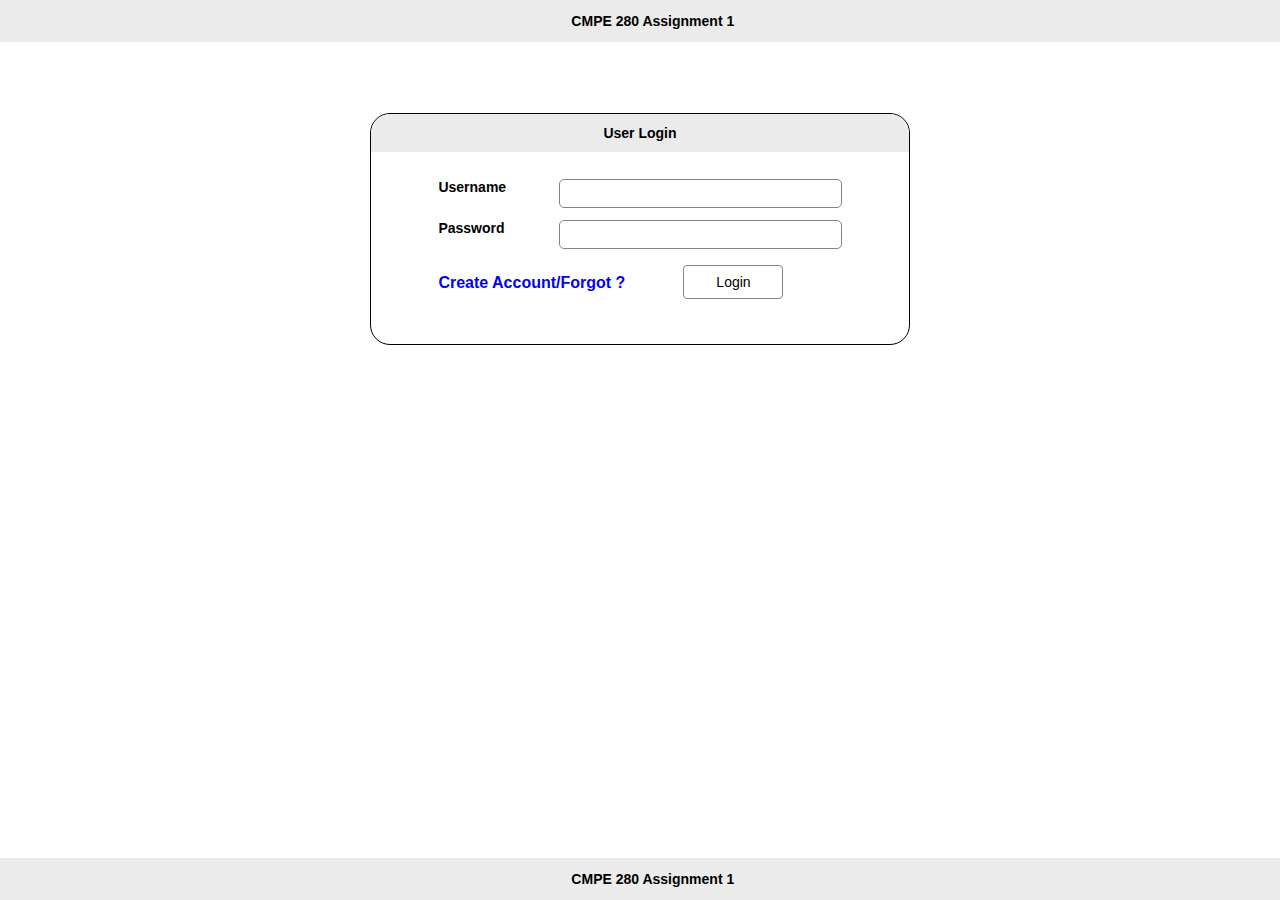
<file: index.html>
<!DOCTYPE html>
<html lang="en">
<head>
    <meta charset="UTF-8">
    <title></title>
    <link  rel="stylesheet" type="text/css" href="styles.css"/>
    <script type="text/javascript" src="script.js"></script>
    <script>window.MathJax = { MathML: { extensions: ["mml3.js", "content-mathml.js"]}};</script>
    <script type="text/javascript" async src="//cdn.mathjax.org/mathjax/latest/MathJax.js?config=MML_HTMLorMML"></script>

</head>
<body>

<header>

CMPE 280 Assignment 1

</header>

<div class="container">
    <div class="loginContainer">
        <div class="loginHeader">User Login</div>
        <div class="credentialsDiv">
            <div class="userNameDiv">
                <span class="labelSpan">Username</span>
                <span class="valueSpan"><input type="text" class="loginTextBox" id="userName" /> </span>
                <div class="clear"></div>
            </div>
            <div class="passwordDiv">
                <span class="labelSpan">Password</span>
                <span class="valueSpan"><input class="loginTextBox" type="password" id="password" /> </span>
                <div class="clear"></div>
            </div>
        </div>
        <div class="loginDiv">
        <span  class="labelSpan forgotLink">
            Create Account/Forgot ?
        </span>
        <span>
            <button class="loginButton" onclick="login()">Login</button>
        </span>
            <div class="clear"></div>
        </div>
    </div>
</div>
<footer>
    CMPE 280 Assignment 1
</footer>
</body>
</html>
</file>
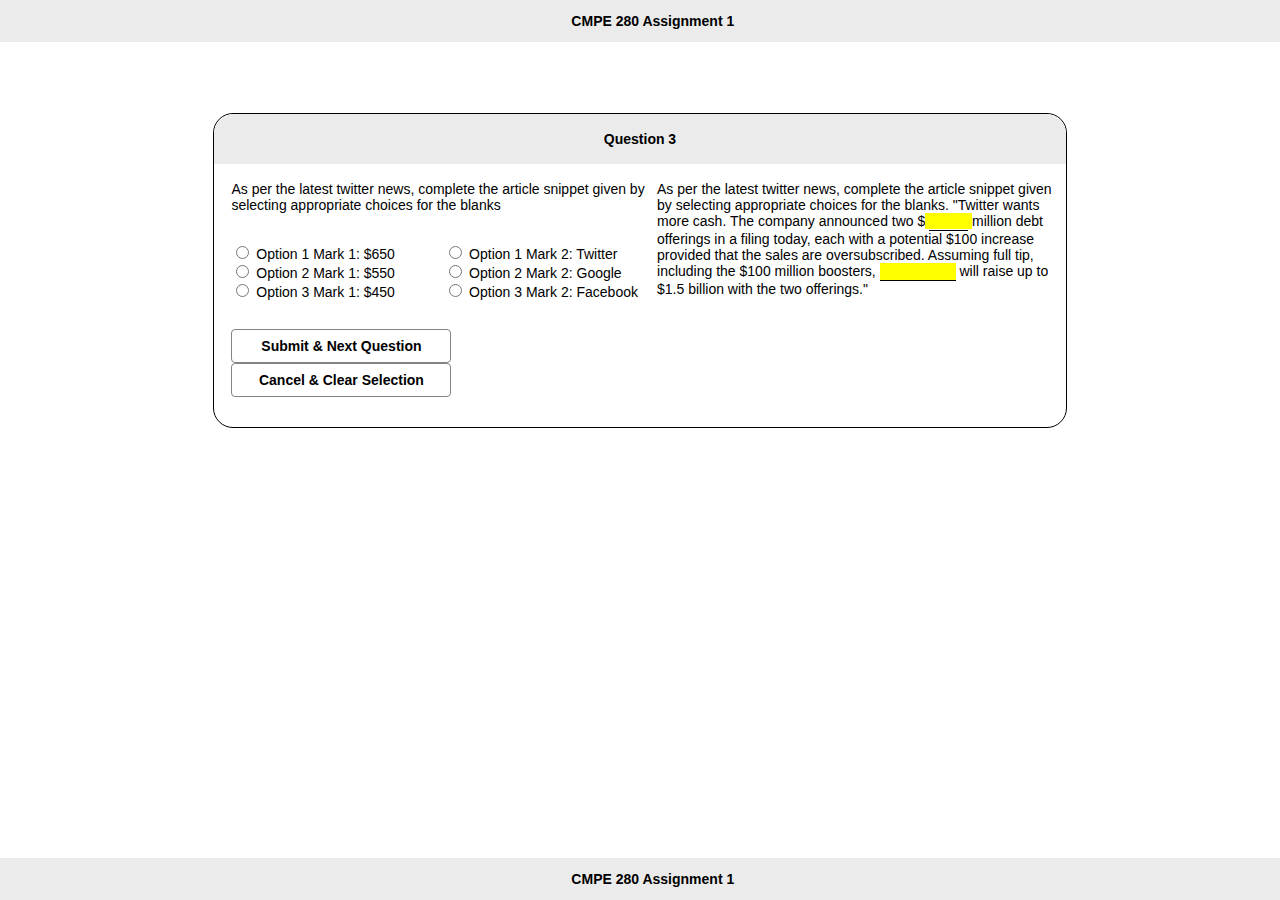
<file: engSco.html>
<!DOCTYPE html>
<html lang="en">
<head>
    <meta charset="UTF-8">
    <title></title>
    <link  rel="stylesheet" type="text/css" href="styles.css"/>
    <script type="text/javascript" src="script.js"></script>
    <script>window.MathJax = { MathML: { extensions: ["mml3.js", "content-mathml.js"]}};</script>
    <script type="text/javascript" async src="//cdn.mathjax.org/mathjax/latest/MathJax.js?config=MML_HTMLorMML"></script>
</head>
<body>

<header>

CMPE 280 Assignment 1

</header>

<div class="container">
    <div class="questionContainer">
        <div class="loginHeader">Question 3</div>
        <div class="questionWrapper" style=" margin-bottom: 2%;">

            <div class="contentDiv">
                <div>As per the latest twitter news, complete the article snippet given by selecting
                    appropriate choices for the blanks</div>
                <div class="middleContent">
                    <div class="topLeftOptions">
                        <div>
                            <input  type="radio" name="engques1" onclick="replaceMoneyValue('650')" value="true">
                            Option 1 Mark 1: $650
                        </div>
                        <div>
                            <input  type="radio" name="engques1" onclick="replaceMoneyValue('550')" value="b">
                            Option 2 Mark 1: $550
                        </div>
                        <div>
                            <input  type="radio" name="engques1" onclick="replaceMoneyValue('450')" value="c">
                            Option 3 Mark 1: $450
                        </div>
                    </div>
                    <div class="topRightOptions">
                        <div>
                            <input  type="radio" name="engques2" onclick="replaceCompanyValue('Twitter')" value="true">
                            Option 1 Mark 2: Twitter
                        </div>
                        <div>
                            <input  type="radio" name="engques2" onclick="replaceCompanyValue('Google')" value="d">
                            Option 2 Mark 2: Google
                        </div>
                        <div>
                            <input  type="radio" name="engques2" onclick="replaceCompanyValue('Facebook')" value="e">
                            Option 3 Mark 2: Facebook
                        </div>
                    </div>
                    <div class="clear"></div>
                    <br>
                    <div class="buttonContainer">
                        <button class="submitButton loginButton" onclick="checkEnglishAnswer()">Submit & Next Question</button>
                        <button class="submitButton loginButton" onclick="clearQuesSelection('engques1','engques2')">Cancel & Clear Selection</button>
                    </div>

                </div>
            </div>
            <div class="multimediaDiv">
                <div class="quesText">
                    As per the latest twitter news, complete the article snippet given by selecting appropriate choices for the blanks.
                    "Twitter wants more cash.
                    The company announced two $<mark> <input class="inputValue" type="text" id="cashValue"/> </mark> million debt offerings in a filing today,
                    each with a potential $100 increase provided that the sales are oversubscribed.
                    Assuming full tip, including the $100 million boosters,
                    <input class="inputValue companyValue" type="text" id="companyName"/> will raise up to $1.5 billion with the two offerings."

                </div>
            </div>
            <div class="clear"></div>
        </div>
    </div>
</div>
<footer>
    CMPE 280 Assignment 1
</footer>
</body>
</html>
</file>
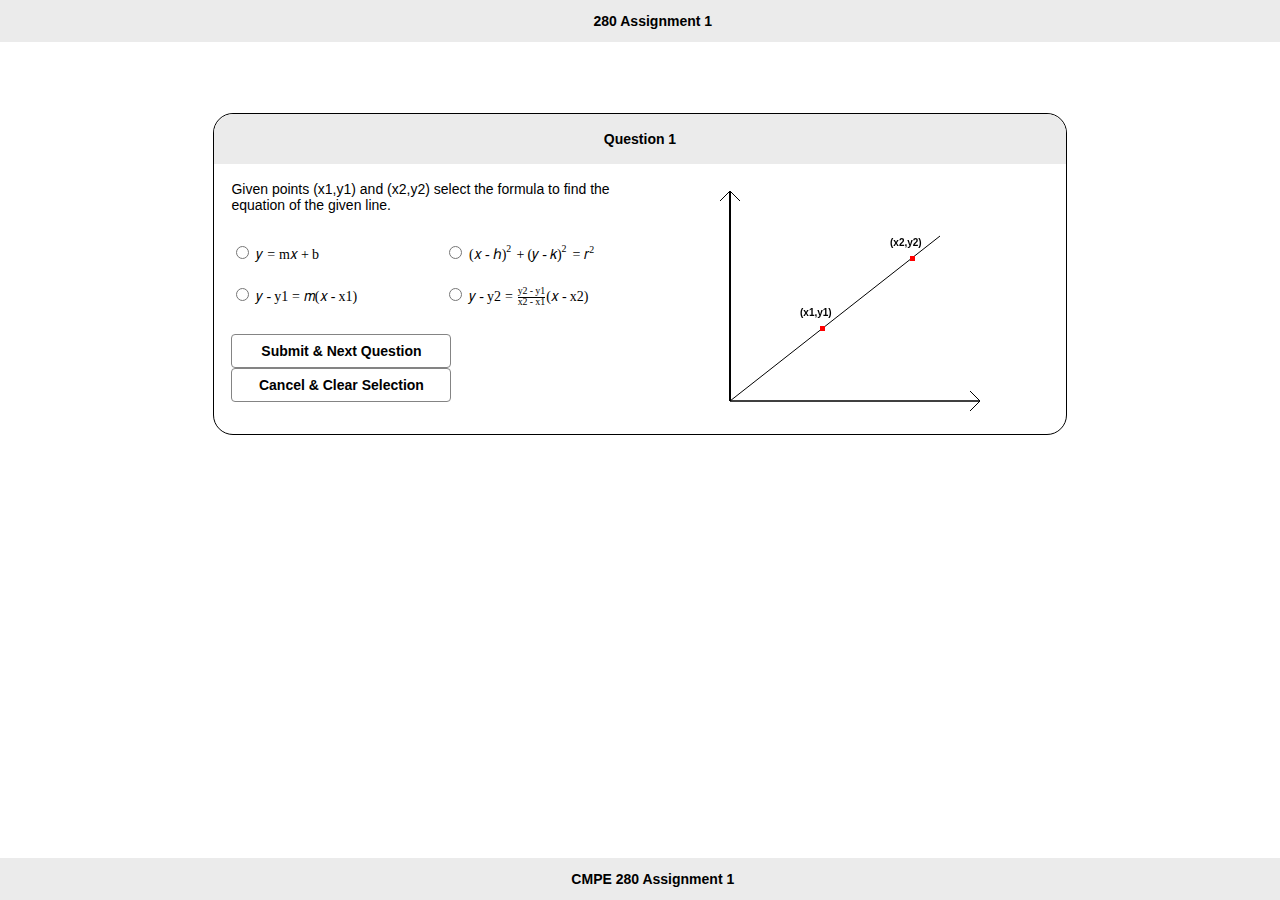
<file: mathSco1.html>
<!DOCTYPE html>
<html lang="en">
<head>
    <meta charset="UTF-8">
    <title></title>
    <link  rel="stylesheet" type="text/css" href="styles.css"/>
    <script type="text/javascript" src="script.js"></script>
    <script>window.MathJax = { MathML: { extensions: ["mml3.js", "content-mathml.js"]}};</script>
    <script type="text/javascript" async src="//cdn.mathjax.org/mathjax/latest/MathJax.js?config=MML_HTMLorMML"></script>
</head>
<body onload="draw()">

<header>

280 Assignment 1

</header>

<div class="container">
    <div class="questionContainer">
        <div class="loginHeader">Question 1</div>
        <div class="questionWrapper">
            <div class="contentDiv">
                <div>
                    Given points (x1,y1) and (x2,y2) select the formula to find the equation of the given line.

                </div>
                <div class="middleContent">

                    <div class="topOptions">
                    <span class="leftOptions">
                    <input  type="radio" name="mathques" value="a">
                    <math xmlns='http://www.w3.org/1998/Math/MathML' >
                        <mrow>
                            <mrow>
                                <mi>y</mi>
                                <mo>=</mo>
                            </mrow>
                            <mrow>
                                <mrow>
                                    <mn>m</mn>
                                    <mi>x</mi>
                                </mrow>
                                <mo>+</mo>
                                <mn>b</mn>
                            </mrow>
                        </mrow>
                    </math>
                        </span>
                    <span class="rightOptions">
                    <input  type="radio" name="mathques" value="b">
                    <math xmlns='http://www.w3.org/1998/Math/MathML' >
                        <mrow>
                            <mrow>
                                <mrow>
                                    <msup>
                                        <mrow>
                                            <mo>(</mo>
                                            <mrow>
                                                <mi>x</mi>
                                                <mo>-</mo>
                                                <mi>h</mi>
                                            </mrow>
                                            <mo>)</mo>
                                        </mrow>
                                        <mn>2</mn>
                                    </msup>
                                </mrow>
                                <mo>+</mo>
                                <mrow>
                                    <msup>
                                        <mrow>
                                            <mo>(</mo>
                                            <mrow><mi>y</mi>
                                                <mo>-</mo>
                                                <mi>k</mi>
                                            </mrow>
                                            <mo>)</mo>
                                        </mrow>
                                        <mn>2</mn>
                                    </msup>
                                </mrow>
                                <mo>=</mo>
                                <mrow>
                                    <msup>
                                        <mi>r</mi>
                                        <mn>2</mn>
                                    </msup>
                                </mrow>
                            </mrow>
                        </mrow>
                    </math>
                        </span>
                        <div class="clear"></div>
                    </div>
                    <div class="bottomOptions">
                    <span class="leftOptions">
                    <input  type="radio" name="mathques" value=true>
                    <math xmlns='http://www.w3.org/1998/Math/MathML' >
                        <mrow>
                            <mrow>
                                <mrow>
                                    <mrow>
                                        <mi>y</mi>
                                        <mo>-</mo>
                                        <mi>y1</mi>
                                    </mrow>
                                </mrow>
                                <mo>=</mo>
                                <mrow>
                                    <mi>m</mi>
                                    <mo>(</mo>
                                    <mrow>
                                        <mi>x</mi>
                                        <mo>-</mo>
                                        <mi>x1</mi>
                                    </mrow>
                                    <mo>)</mo>
                                </mrow>

                            </mrow>
                        </mrow>
                    </math>
                        </span>
                    <span class="rightOptions">
                    <input  type="radio" name="mathques" value="d">
                    <math xmlns='http://www.w3.org/1998/Math/MathML' >
                        <mrow>
                            <mrow>
                                <mrow>
                                    <mrow>
                                        <mi>y</mi>
                                        <mo>-</mo>
                                        <mi>y2</mi>
                                    </mrow>
                                </mrow>
                                <mo>=</mo>
                                <mrow>
                                    <mfrac>
                                        <mrow>
                                            <mi>y2</mi>
                                            <mo>-</mo>
                                            <mi>y1</mi>
                                        </mrow>
                                        <mrow>
                                            <mi>x2</mi>
                                            <mo>-</mo>
                                            <mi>x1</mi>
                                        </mrow>
                                    </mfrac>
                                    <mo>(</mo>
                                    <mrow>
                                        <mi>x</mi>
                                        <mo>-</mo>
                                        <mi>x2</mi>
                                    </mrow>
                                    <mo>)</mo>
                                </mrow>

                            </mrow>
                        </mrow>
                    </math>
                        </span>
                        <div class="clear"></div>
                        <br>
                    </div>
                    <div class="buttonContainer">
                        <button class="submitButton loginButton" onclick="checkAnswer('mathques')">Submit & Next Question</button>
                        <button class="submitButton loginButton" onclick="clearSelection('mathques')">Cancel & Clear Selection</button>
                    </div>

                </div>
            </div>
            <div id="mmDiv" class="multimediaDiv">
                <canvas id="canvasContainer" width="330" height="250"></canvas>
            </div>
            <div class="clear">

            </div>
        </div>
    </div>
</div>
<footer>
    CMPE 280 Assignment 1
</footer>
</body>
</html>
</file>
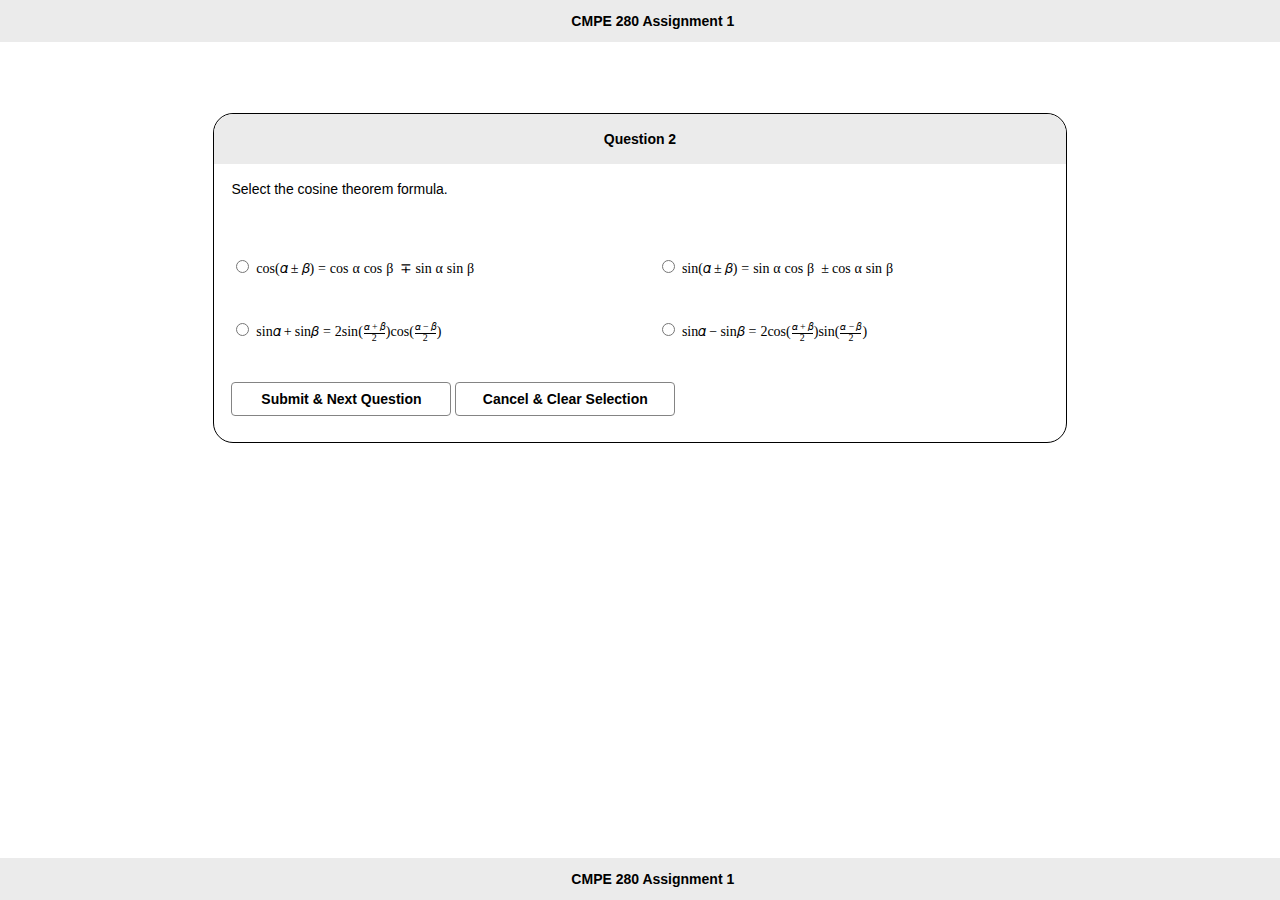
<file: mathSco2.html>
<!DOCTYPE html>
<html lang="en">
<head>
    <meta charset="UTF-8">
    <title></title>
    <link  rel="stylesheet" type="text/css" href="styles.css"/>
    <script type="text/javascript" src="script.js"></script>
    <script>window.MathJax = { MathML: { extensions: ["mml3.js", "content-mathml.js"]}};</script>
    <script type="text/javascript" async src="//cdn.mathjax.org/mathjax/latest/MathJax.js?config=MML_HTMLorMML"></script>
</head>
<body>

<header>

    CMPE 280 Assignment 1


</header>

<div class="container">
    <div class="questionContainer">
        <div class="loginHeader">Question 2</div>
        <div class="questionWrapper">
            <div class="contentQuestionDiv">

                <div>
                    Select the cosine theorem formula.
                </div>

                <div class="middleContent">
                    <div class="topOptions">
                        <div class="leftOptions">
                        <input  type="radio" name="cosineques" value="true">
                        <math xmlns="http://www.w3.org/1998/Math/MathML">
                            <mrow>
                                <mi>cos</mi>
                                <mrow>
                                    <mo>(</mo>
                                    <mi>&alpha;</mi>
                                    <mo>&#x00B1;</mo>
                                    <mi>&beta;</mi>
                                    <mo>)</mo>
                                </mrow>
                                <mo>=</mo>
                                <mrow>
                                    <mi>cos</mi>
                                    <mo>&alpha;</mo>
                                    <mi>cos</mi>
                                    <mo>&beta;</mo>
                                </mrow>
                                <mrow>
                                    <mo>&MinusPlus;</mo>
                                </mrow>
                                <mrow>
                                    <mi>sin</mi>
                                    <mo>&alpha;</mo>
                                    <mi>sin</mi>
                                    <mo>&beta;</mo>
                                </mrow>
                            </mrow>
                        </math>
                            </div>
                        <div class="rightOptions">
                        <input  type="radio" name="cosineques" value="b">
                        <math xmlns="http://www.w3.org/1998/Math/MathML">
                            <mrow>
                                <mi>sin</mi>
                                <mrow>
                                    <mo>(</mo>
                                    <mi>&alpha;</mi>
                                    <mo>&#x00B1;</mo>
                                    <mi>&beta;</mi>
                                    <mo>)</mo>
                                </mrow>
                                <mo>=</mo>
                                <mrow>
                                    <mi>sin</mi>
                                    <mo>&alpha;</mo>
                                    <mi>cos</mi>
                                    <mo>&beta;</mo>
                                </mrow>
                                <mrow>
                                    <mo>&PlusMinus;</mo>
                                </mrow>
                                <mrow>
                                    <mi>cos</mi>
                                    <mo>&alpha;</mo>
                                    <mi>sin</mi>
                                    <mo>&beta;</mo>
                                </mrow>
                            </mrow>
                        </math>
                            </div>
                        <div class="clear"></div>
                    </div>
                    <div class="bottomOptions">
                        <div class="leftOptions">
                        <input  type="radio" name="cosineques" value="c">
                        <math xmlns="http://www.w3.org/1998/Math/MathML">
                            <mrow>
                                <mrow>
                                    <mi>sin</mi>
                                    <mi>&alpha;</mi>
                                    <mo>&plus;</mo>
                                    <mi>sin</mi>
                                    <mi>&beta;</mi>
                                </mrow>
                                <mo>=</mo>
                                <mrow>
                                    <mn>2</mn>
                                    <mrow>
                                        <mi>sin</mi>
                                        <mo>(</mo>
                                        <mrow>
                                            <mfrac>
                                                <mrow>
                                                    <mi>&alpha;</mi>
                                                    <mo>&plus;</mo>
                                                    <mi>&beta;</mi>
                                                </mrow>
                                                <mn>2</mn>
                                            </mfrac>
                                        </mrow>
                                        <mo>)</mo>
                                    </mrow>
                                    <mrow>
                                        <mi>cos</mi>
                                        <mo>(</mo>
                                        <mrow>
                                            <mfrac>
                                                <mrow>
                                                    <mi>&alpha;</mi>
                                                    <mo>&minus;</mo>
                                                    <mi>&beta;</mi>
                                                </mrow>
                                                <mn>2</mn>
                                            </mfrac>
                                        </mrow>
                                        <mo>)</mo>
                                    </mrow>
                                </mrow>

                            </mrow>
                        </math>
                            </div>
                        <div class="rightOptions">
                        <input  type="radio" name="cosineques" value="d">
                        <math xmlns="http://www.w3.org/1998/Math/MathML">
                            <mrow>
                                <mrow>
                                    <mi>sin</mi>
                                    <mi>&alpha;</mi>
                                    <mo>&minus;</mo>
                                    <mi>sin</mi>
                                    <mi>&beta;</mi>
                                </mrow>
                                <mo>=</mo>
                                <mrow>
                                    <mn>2</mn>
                                    <mrow>
                                        <mi>cos</mi>
                                        <mo>(</mo>
                                        <mrow>
                                            <mfrac>
                                                <mrow>
                                                    <mi>&alpha;</mi>
                                                    <mo>&plus;</mo>
                                                    <mi>&beta;</mi>
                                                </mrow>
                                                <mn>2</mn>
                                            </mfrac>
                                        </mrow>
                                        <mo>)</mo>
                                    </mrow>
                                    <mrow>
                                        <mi>sin</mi>
                                        <mo>(</mo>
                                        <mrow>
                                            <mfrac>
                                                <mrow>
                                                    <mi>&alpha;</mi>
                                                    <mo>&minus;</mo>
                                                    <mi>&beta;</mi>
                                                </mrow>
                                                <mn>2</mn>
                                            </mfrac>
                                        </mrow>
                                        <mo>)</mo>
                                    </mrow>
                                </mrow>

                            </mrow>
                        </math>
                            </div>
                        <div class="clear"></div>
                    </div>
                    <br>
                    <div class="buttonContainer">
                        <button class="submitButton loginButton" onclick="checkAnswer('cosineques')">Submit & Next Question</button>
                        <button class="submitButton loginButton" onclick="clearSelection('cosineques')">Cancel & Clear Selection</button>
                    </div>

                </div>
            </div>

        </div>

    </div>
</div>
<footer>
    CMPE 280 Assignment 1
</footer>
</body>
</html>
</file>
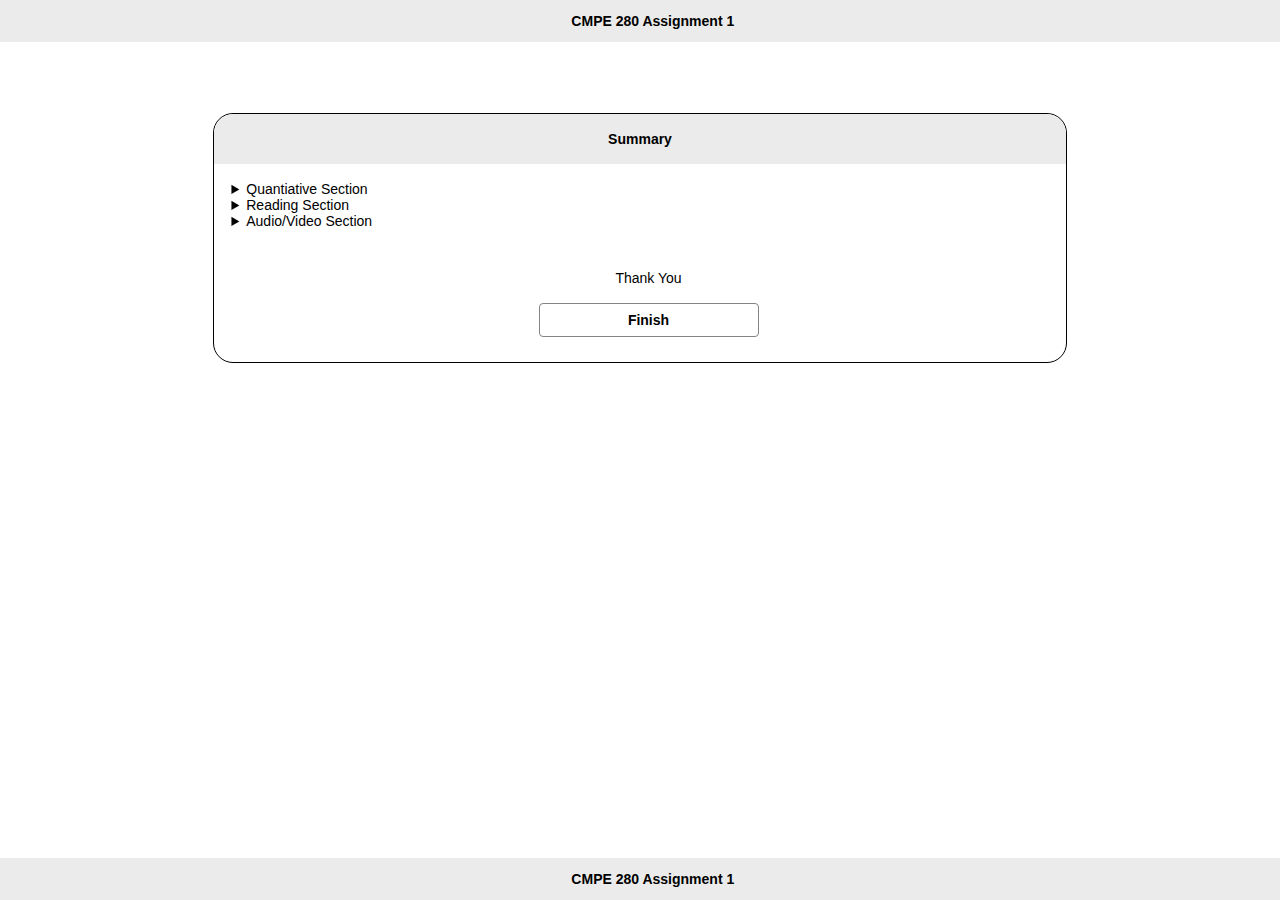
<file: summary.html>
<!DOCTYPE html>
<html lang="en">
<head>
    <meta charset="UTF-8">
    <title></title>
    <link  rel="stylesheet" type="text/css" href="styles.css"/>
    <script type="text/javascript" src="script.js"></script>
    <script>window.MathJax = { MathML: { extensions: ["mml3.js", "content-mathml.js"]}};</script>
    <script type="text/javascript" async src="//cdn.mathjax.org/mathjax/latest/MathJax.js?config=MML_HTMLorMML"></script>
</head>
<body onload="getSummary()">

<header>

CMPE 280 Assignment 1

</header>

<div style="margin-bottom:9%" class="container">
    <div class="questionContainer">
        <div class="loginHeader">Summary</div>
        <div class="questionWrapper">
            <div class="summaryContainer">

                <details>
                    <summary>Quantiative Section </summary>
                    <div>
                        <p><b>Number of questions answered:<span id="quantanswered"></span></b></p>
                        <p><b>Number of correct answers:<span id="quantcorrect"></span></b></p>
                        <p><b>Score:<span id="quantscore"></span></b></p>
                    </div>
                </details>

                <details>
                    <summary>Reading Section</summary>
                    <div>
                        <p><b>Number of questions answered:<span id="englishanswered"></span></b></p>
                        <p><b>Number of correct answers:<span id="englishcorrect"></span></b></p>
                        <p><b>Score:<span id="englishscore"></span></b></p>
                    </div>
                </details>

                <details>
                    <summary>Audio/Video Section</summary>
                    <div>
                        <p><b>Number of questions answered:<span id="videoanswered"></span></b></p>
                        <p><b>Number of correct answers:<span id="videocorrect"></span></b></p>
                        <p><b>Score:<span id="videoscore"></span></b></p>
                    </div>
                </details>
                <br>
                <div style="text-align: center;" class="buttonContainer">
                    <div style="margin-bottom:2%;">Thank You</div>
                    <button class="submitButton loginButton" onclick="exit()">Finish</button>
                </div>
            </div>
        </div>

    </div>
</div>
<footer>
    CMPE 280 Assignment 1
</footer>
</body>
</html>
</file>
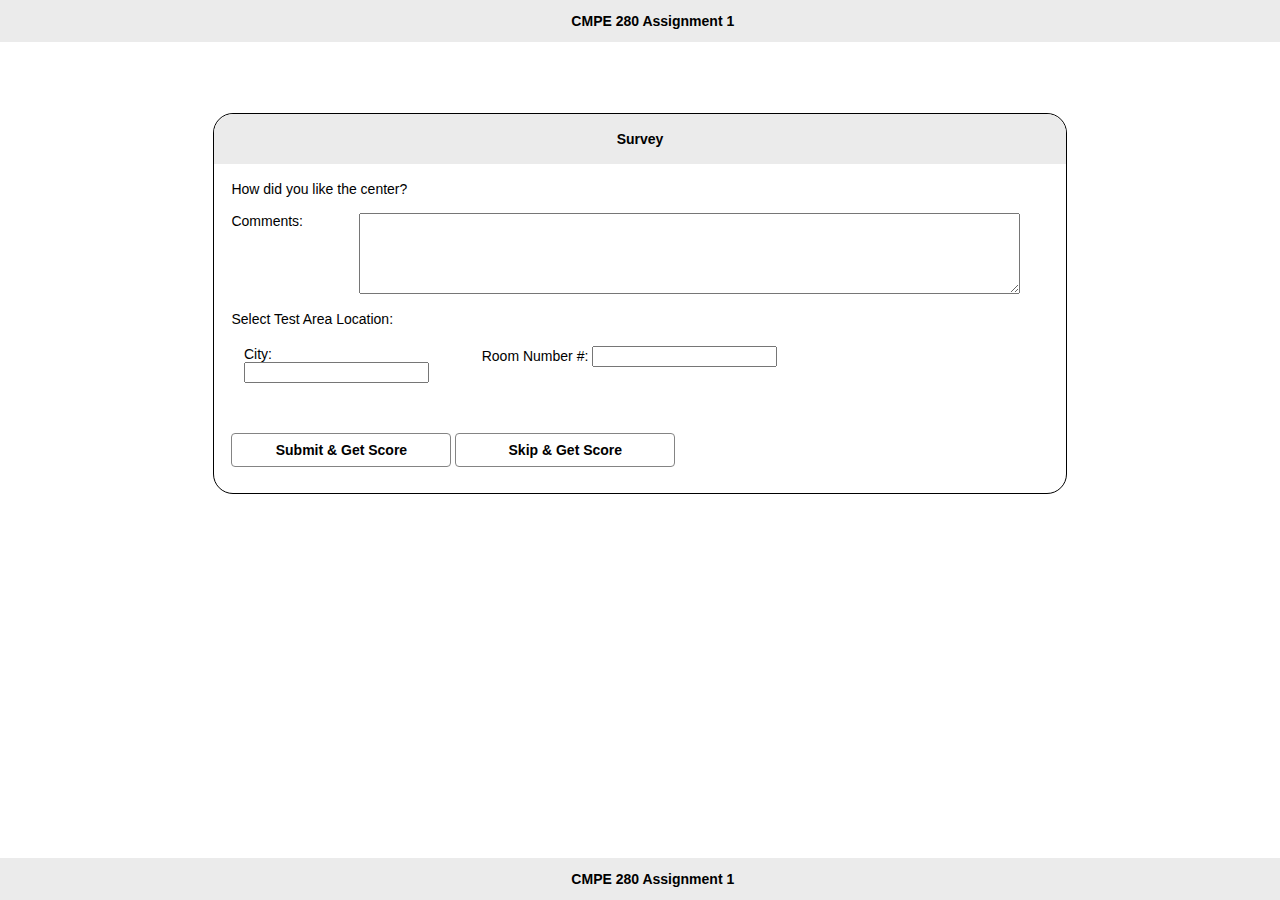
<file: survey.html>
<!DOCTYPE html>
<html lang="en">
<head>
    <meta charset="UTF-8">
    <title></title>
    <link  rel="stylesheet" type="text/css" href="styles.css"/>
    <script type="text/javascript" src="script.js"></script>
    <script>window.MathJax = { MathML: { extensions: ["mml3.js", "content-mathml.js"]}};</script>
    <script type="text/javascript" async src="//cdn.mathjax.org/mathjax/latest/MathJax.js?config=MML_HTMLorMML"></script>
</head>
<body>

<header>

CMPE 280 Assignment 1

</header>

<div class="container">
    <div class="questionContainer">
        <div class="loginHeader">Survey</div>
        <div class="questionWrapper">
            <div class="contentQuestionDiv">
                <div>
                    How did you like the center?
                </div><br>
                <div>
                    <div class="commentsLabel">Comments:</div>
                    <div class="commentsText">
                        <textarea name="textarea" rows="5" cols="80"></textarea>
                    </div>
                    <div class="clear"></div>
                </div>
                <div>
                    <p>Select Test Area Location:</p>
                    <fieldset class="fieldSetSurvey fieldSetLeft">

                        <label> City:
                            <input type="text" name="testAreaLocation" list="TestAreaLocations">
                            <datalist id="TestAreaLocations">
                                <option value="San Jose">
                                </option>
                                <option value="San Francisco">
                                </option>
                                <option value="Santa Clara">
                                </option>
                                <option value="Milpitas">
                                </option>
                                <option value="Willow Glen">
                                </option>
                                <option value="Sunnyvale">
                                </option>
                                <option value="Alameda">

                                </option>
                            </datalist>
                        </label>

                    </fieldset>

                    <fieldset class="fieldSetSurvey fieldSetRight">

                        <label> Room Number #:
                            <input type="text" name="testAreaLocation" list="TestAreaRooms">
                            <datalist id="TestAreaRooms">
                                <option value="337">Room 337</option>
                                <option value="122">Room 122</option>
                                <option value="189">Room 189</option>
                                <option value="101">Room 101</option>
                                <option value="522">Room 522</option>
                            </datalist>
                        </label>

                    </fieldset>

                    <div class="clear"></div>
                </div>
                <br>
                <div class="buttonContainer">
                    <button class="submitButton loginButton" onclick="getScoreCard()">Submit & Get Score</button>
                    <button class="submitButton loginButton" onclick="getScoreCard()">Skip & Get Score</button>
                </div>
            </div>
        </div>
    </div>
</div>
<footer>
    CMPE 280 Assignment 1
</footer>
</body>
</html>
</file>
<file: styles.css>
@namespace url('http://www.w3.org/1999/xhtml');
@namespace m url('http://www.w3.org/1998/Math/MathML');



html,body {
    padding:0;
    margin:0;
    font-family: Arial,SANS-SERIF,SERIF;
    font-size:14px;
}
header{
background-color: #EBEBEB;
    width:100%;
    padding:1%;
    text-align: center;
    font-weight:bold;
}

footer{
position:fixed;
    bottom:0;
    left:0;
    background-color: #EBEBEB;
    width:100%;
    padding:1%;
    text-align: center;
    font-weight:bold;
}


.container{
    width:70%;
    margin:0px auto;
}

.loginContainer{
    width: 60%;
    margin: 0px auto;
    text-align: center;
    margin-top: 8%;
    padding-bottom: 5%;
    border-radius: 20px;
    border: 1px solid black;
}

.loginHeader{
    font-weight: bold;
    padding: 2%;
    background-color: #EBEBEB;
    border-top-left-radius: 20px;
    border-top-right-radius: 20px;
    text-align: center;
}

.credentialsDiv{
    width: 75%;
    margin: 0px auto;
    margin-top: 5%;
}

.labelSpan{
    float:left;
    font-weight:bold;
}
.valueSpan{
    float:right;
}
.clear{
    clear:both;
}
.passwordDiv{
    margin-top:3%;
}

.loginDiv{
    width: 75%;
    margin: 0px auto;
    margin-top: 3%;
}



 .loginTextBox {
     -webkit-border-radius: 5px;
     -moz-border-radius: 5px;
     border-radius: 5px;
     border: 1px solid #848484;
     outline:0;
     height:25px;
     width: 275px;
     padding-left:4px;
 }

 .forgotLink {
     position: relative;
     top: 9px;
     color:blue;font-size: 16px;
 }


.loginButton {
width:100px;
    padding: 6px 12px;
    margin-bottom: 0;
    font-size: 14px;
    font-weight: 400;
    line-height: 1.42857143;
    text-align: center;
    background-color: white;
    vertical-align: middle;
    cursor: pointer;
    border: 1px solid #848484;
    border-radius: 4px;

}

.questionContainer{
    width:95%;
    margin:0px auto;
    margin-top:8%;
    border-radius:20px;
    border:1px solid black;
}
.questionHeader{
    width:100%;

}

.contentDiv{
    width:50%;
    float:left;
    padding-left: 2%;
    font-size:14px;
}
.multimediaDiv{
    width:48%;
    float:right;
}
.questionWrapper{
    margin-top:2%;
}

.submitButton{
    width: 220px !important;
    font-weight:bold;
}
.buttonContainer>button{
    font-weight:bold;
}

.topOptions{

}
.bottomOptions{
    margin-top:5%;
}
.buttonContainer{
    margin-top:3%;
    margin-bottom:3%;
}
.contentQuestionDiv{
    width:100%;
    padding-left:2%;
}

.leftOptions{
    float:left;
    width:50%;
}
.rightOptions{
    float:left;
}
.middleContent{
    margin-top:7%;
}
.inputValue{
    border: none;
    background: transparent;
    border-bottom: 1px solid black;
    outline: none;

}
.companyValue{
    background-color: yellow;
}
.topLeftOptions{
    float:left;
    width:50%;
}
.topRightOptions{
    float:left;
}

.quesText{
    text-align:left;

}
.fieldSetSurvey{
    border:none;
    width:40%;
}
.fieldSetLeft{
    float:left;
    width:25%;
}
.fieldSetRight{
    float:left;

}
.commentsLabel{
    width:15%;
    float:left;

}
.commentsText{
    float:left;
}

.summaryContainer{
    padding-left: 2%;
    margin-top:2%;
}

details>div{
    padding-left:2%;
}

#canvasContainer{
    margin-left:13%;
}

#cashValue{
    width:35px;
    text-align: center;
}
#companyName{
    width:72px;
    text-align: center ;
}
</file>
